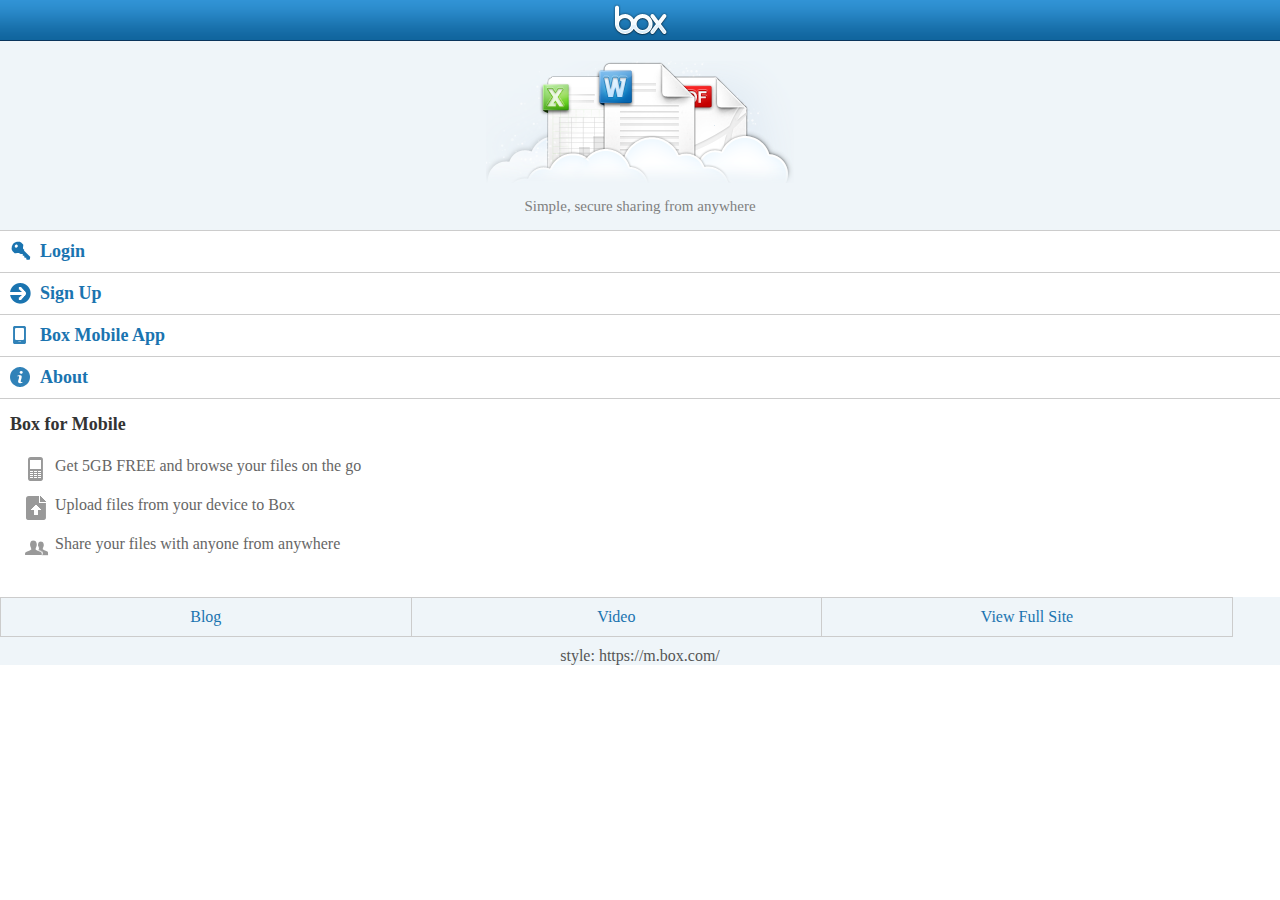
<file: practice 1/index.html>
<!doctype html>
<html lang="en">
<head>
	<meta charset="UTF-8">
	<title>App</title>
	<link rel="stylesheet" href="./style.css" />
</head>
<body>
	<div class="contain">
		<!-- Header -->
		<header>
			<div class="header">
				<div class="logo"></div>
			</div>
			<div class="pic-text">
				<img class="header-pic" src="./images/generic_background.png" alt="" />
				<div class="text">Simple, secure sharing from anywhere</div>
			</div>
		</header>
		<!-- Content -->
		<section class="content">
			<div class="menu">
				<nav>
					<menu>
						<li><a class="login" href="#"><p>Login</p></a></li>
						<li><a class="sign" href="#"><p>Sign Up</p></a></li>
						<li><a class="box" href="#"><p>Box Mobile App</p></a></li>
						<li><a class="about" href="#"><p>About</p></a></li>
					</menu>
				</nav>
			</div>
			<div class="detail">
				<h2>Box for Mobile</h2>
				<ul>
					<li class="mobile"><p>Get 5GB FREE and browse your files on the go</p></li>
					<li class="upload"><p>Upload files from your device to Box</p></li>
					<li class="share"><p>Share your files with anyone from anywhere</p></li>
				</ul>
			</div>
		</section>
		<!-- Footer -->
		<footer>
			<div class="menu">
				<nav>
					<menu>
						<li><a href="#">Blog</a></li>
						<li><a href="#">Video</a></li>
						<li><a href="#">View Full Site</a></li>
					</menu>
					<div class="clear"></div>
				</nav>
			</div>
			<div class="copy">
				<a href="https://m.box.com/" target="_blank"><p>style: https://m.box.com/</p></a>
			</div>
		</footer>
	</div>
</body>
</html>
</file>
<file: practice 1/style.css>
body{
	margin: 0;
	/*background-color: #F5F5F5;*/
}

.contain{
	/*width: 320px;*/
	/*margin: 0 auto;*/
}

.clear{
	clear:both;
	display:block;
	width:0 !important;
	height:0 !important;
	min-height:0 !important;
	min-width:0 !important;
	margin:0 !important;
	padding:0 !important;
	overflow:hidden;
}

a{
	text-decoration: none;
	color: #111;
}

menu,ul{
	padding: 0;
	margin: 0;
	list-style-type: none;
}

p{
	padding: 0;
	margin: 0;
}

header .header{
	background-color: #2984C2;
	min-height: 40px;
	margin-top: 0;
	background: url('./images/nav_main_bg.png') repeat-x center;
	border-bottom: 1px solid #0A345C;
}

header .logo{
	width: 57px;
	height: 40px;
	background: url('./images/logo.png') no-repeat center;
	margin: 0 auto;
}

header .pic-text{
	margin: 0 auto;
	padding-top: 20px;
	background-color: #EFF5F9;
}

header .pic-text .header-pic{
	display: block;
	margin: 0 auto;
}

header .pic-text .text{
	text-align: center;
	color: #808080;
	font-size: 15px;
	padding: 15px 0;
}

section.content{
	background-color: #fff;
	padding-bottom: 30px;
}

section.content .menu nav menu li{
	border-top:  1px solid #CCC;
}

section.content .menu nav menu li:last-child{
	border-bottom:  1px solid #CCC;
}

section.content .menu nav menu li a p{
	color: #1A74B0;
	font-size: 18px;
	padding: 10px 0;
	font-weight: bold;
}

section.content .menu nav menu li a p{
	margin-left: 30px;
}

section.content .menu nav menu li a.login{
	display: block;
	background: url('./images/login.png') no-repeat left;
	margin-left: 10px;
}

section.content .menu nav menu li a.sign{
	display: block;
	background: url('./images/signup.png') no-repeat left;
	margin-left: 10px;
}

section.content .menu nav menu li a.box{
	display: block;
	background: url('./images/apps.png') no-repeat left;
	margin-left: 10px;
}

section.content .menu nav menu li a.about{
	display: block;
	background: url('./images/info.png') no-repeat left;
	margin-left: 10px;
}

section.content .detail{
	margin-left: 10px;
}

section.content .detail h2{
	font-size: 18px;
	color: #333;
}

section.content .detail ul{
	margin-left: 15px;
}

section.content .detail ul li{
	padding: 7px 0;
}

section.content .detail li p{
	margin-left: 30px;
	color: #666;
}

section.content .detail li.mobile{
	background: url('./images/mobile.png') no-repeat left;
	height: 25px;
}

section.content .detail li.upload{
	background: url('./images/upload.png') no-repeat left;
	height: 25px;
}

section.content .detail li.share{
	background: url('./images/share.png') no-repeat left;
	height: 25px;
}

footer{
	background-color: #EFF5F9;
}

footer .menu nav menu{
	display: block;
}

footer .menu nav menu li{
	float: left;
	border-top: 1px solid #CCC;
	border-bottom: 1px solid #CCC;
	border-right: 1px solid #CCC;
	width: 32%;
}

footer .menu nav menu li:first-child{
	border-left: 1px solid #CCC;
}

footer .menu nav menu li a{
	display: block;
	text-align: center;
	padding: 10px 0;
	color:  #1A74B0;
}

footer .copy p{
	margin-top: 10px;
	text-align: center;
	color: #555;
}
</file>
